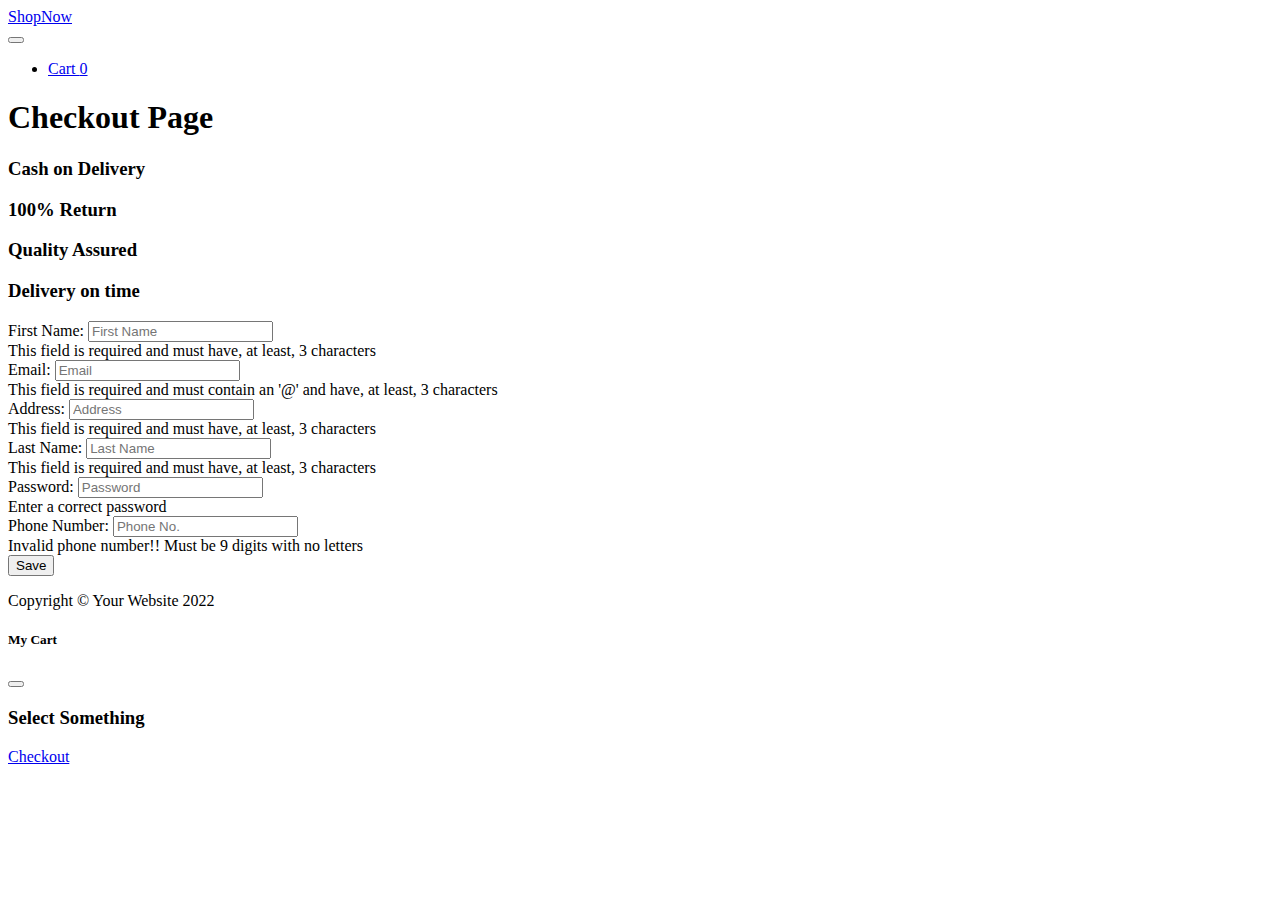
<file: checkout.html>
<!DOCTYPE html>
<html lang="en">

<head>
	<meta charset="utf-8" />
	<meta name="viewport" content="width=device-width, initial-scale=1, shrink-to-fit=no" />
	<meta name="description" content="" />
	<meta name="author" content="" />
	<title>Checkout</title>
	<!-- Favicon-->
	<link rel="icon" type="image/x-icon" href="images/favicon.ico" />
	<link href="https://cdn.jsdelivr.net/npm/bootstrap@5.0.2/dist/css/bootstrap.min.css" rel="stylesheet"
		integrity="sha384-EVSTQN3/azprG1Anm3QDgpJLIm9Nao0Yz1ztcQTwFspd3yD65VohhpuuCOmLASjC" crossorigin="anonymous">

	<!-- Bootstrap icons-->
	<link rel="stylesheet" href="https://use.fontawesome.com/releases/v5.8.1/css/all.css"
		integrity="sha384-50oBUHEmvpQ+1lW4y57PTFmhCaXp0ML5d60M1M7uH2+nqUivzIebhndOJK28anvf" crossorigin="anonymous">
	<!-- Core theme CSS (includes Bootstrap)-->
</head>

<body>
	<!-- Navigation-->
	<nav class="navbar py-3 py-lg-0 navbar-light bg-light navbar-expand-lg" id="navbar-example2">
		<div class="container d-flex">
			<a class="navbar-brand" href="index.html">ShopNow</a>
			<div class="d-flex flex-row order-lg-last align-items-center">

				<button type="button" class="navbar-toggler order-last collapsed" data-bs-toggle="collapse"
					data-bs-target="#navbar" aria-expanded="false" aria-controls="navbar">
					<span class="navbar-toggler-icon"></span>
				</button>
				<ul class="navbar-nav me-3 me-lg-0 d-flex flex-row align-items-center">
					<li class="dropdown search-dropdown nav-item py-lg-3">
						<a href="javascript:void(0)" class="btn btn-outline-dark flex-center" type="button" data-bs-toggle="modal"
							data-bs-target="#cartModal" onclick="open_modal()" data-bs-auto-close="outside">
							<i class="fas fa-shopping-cart me-1"></i> Cart <span class="badge bg-dark text-white ms-1 rounded-pill"
								id="count_product">0</span>
						</a>
					</li>
				</ul>
			</div>
		</div>
	</nav>
	<div class="container">
		<h1 class="text-center head m-4">Checkout Page</h1>

		<div class="row mr-0">
			<div class="col-sm-6">
				<h3 class="my-3 bord shadow text-center"><i class="fas fa-dollar-sign p-2"></i>Cash on Delivery</h3>
			</div>
			<div class="col-sm-6 ">
				<h3 class="my-3 bord shadow text-center"><i class="fas fa-arrows-alt-h p-2"></i>100% Return</h3>
			</div>
		</div>

		<div class="row mr-0">
			<div class="col-sm-6">
				<h3 class="my-3 bord shadow text-center"><i class="far fa-thumbs-up p-2"></i>Quality Assured</h3>
			</div>
			<div class="col-sm-6 ">
				<h3 class="my-3 bord shadow text-center"><i class="fas fa-stopwatch p-2"></i>Delivery on time</h3>
			</div>
		</div>
		<form class="form needs-validation" novalidate>
			<div class="row bord p-5 shadow m-5">
				<div class="col-sm-6">
					<div class="mt-3">
						<label for="fName" class="form-label">First Name:</label>
						<input id="fName" class="form-control ml-3" type="text" pattern="^[a-zA-Z]+$" placeholder="First Name" minlength="3" required/>
						<div id="errorName" class="invalid-feedback">This field is required and must have, at least, 3 characters
						</div>
					</div>
					<div class="mt-3 ">
						<label for="fEmail" class="form-label">Email:</label>
						<input id="fEmail" class="form-control ml-3" type="email" placeholder="Email" minlength="3" required/>
						<div id="errorEmail" class="invalid-feedback">This field is required and must contain an '@' and have, at
							least, 3 characters</div>
					</div>
					<div class="mt-3 ">
						<label for="fAddress" class="form-label">Address:</label>
						<input id="fAddress" class="form-control" type="text" placeholder="Address" minlength="3" required/>
						<div id="errorAddress" class="invalid-feedback">This field is required and must have, at least, 3 characters
						</div>
					</div>
				</div>
				<div class="col-sm-6">
					<div class="mt-3">
						<label for="fLastN" class="form-label">Last Name:</label>
						<input id="fLastN" class="form-control" type="text" pattern="^[a-zA-Z]+$" placeholder="Last Name" minlength="3" required/>
						<div id="errorLastN" class="invalid-feedback">This field is required and must have, at least, 3 characters
						</div>
					</div>
					<div class="mt-3">
						<label for="fPassword" class="form-label">Password:</label>
						<input id="fPassword" class="form-control" title="(4-8 characters)" type="password" minlength="4"
							maxlength="8" placeholder="Password" required/>
						<div id="errorPassword" class="invalid-feedback">Enter a correct password</div>
					</div>
					<div class="mt-3">
						<label for="fPhone" class="form-label">Phone Number:</label>
						<input id="fPhone" class="form-control" type="text" pattern="\d*" placeholder="Phone No." minlength="9" maxlength="9" required/>
						<div id="errorPhone" class="invalid-feedback">Invalid phone number!! Must be 9 digits with no letters</div>
					</div>
				</div>
				<div class="col-12 mt-4 final">
					<button type="submit" id="btn" class="p-2 px-4 btn btn-primary shadow-lg" onclick="validate()">
						<i class="fas fa-cart-arrow-down p-2"></i>Save
					</button>
				</div>
			</div>
		</form>

	</div>


	<!-- Footer-->
	<footer class="py-3 bg-dark">
		<div class="container">
			<p class="m-0 text-center text-white">Copyright &copy; Your Website 2022</p>
		</div>
	</footer>

	<div class="modal fade" id="cartModal" tabindex="-1" aria-labelledby="exampleModalLabel" aria-hidden="true">
		<div class="modal-dialog">
			<div class="modal-content">
				<div class="modal-header">
					<h5 class="modal-title" id="exampleModalLabel"><i class="fas fa-cart-arrow-down"></i> My Cart</h5>
					<button type="button" class="btn-close" data-bs-dismiss="modal" aria-label="Close"></button>
				</div>
				<div class="modal-body">
					<div>
						<ul class="list">

						</ul>
						<div>
							<h3 class="text-center bill px-5">Select Something</h3>
						</div>
						<div class="text-center">
							<a href="checkout.html" class="btn btn-primary m-3">Checkout</a>
						</div>
					</div>
				</div>
			</div>
		</div>
	</div>

	<!-- Bootstrap core JS-->
	<script src="https://cdn.jsdelivr.net/npm/bootstrap@5.0.2/dist/js/bootstrap.bundle.min.js"
		integrity="sha384-MrcW6ZMFYlzcLA8Nl+NtUVF0sA7MsXsP1UyJoMp4YLEuNSfAP+JcXn/tWtIaxVXM"
		crossorigin="anonymous"></script>

	<!-- Core theme JS-->
	<script src="js/shop.js"></script>
	<script src="js/checkout.js"></script>
</body>

</html>
</file>
